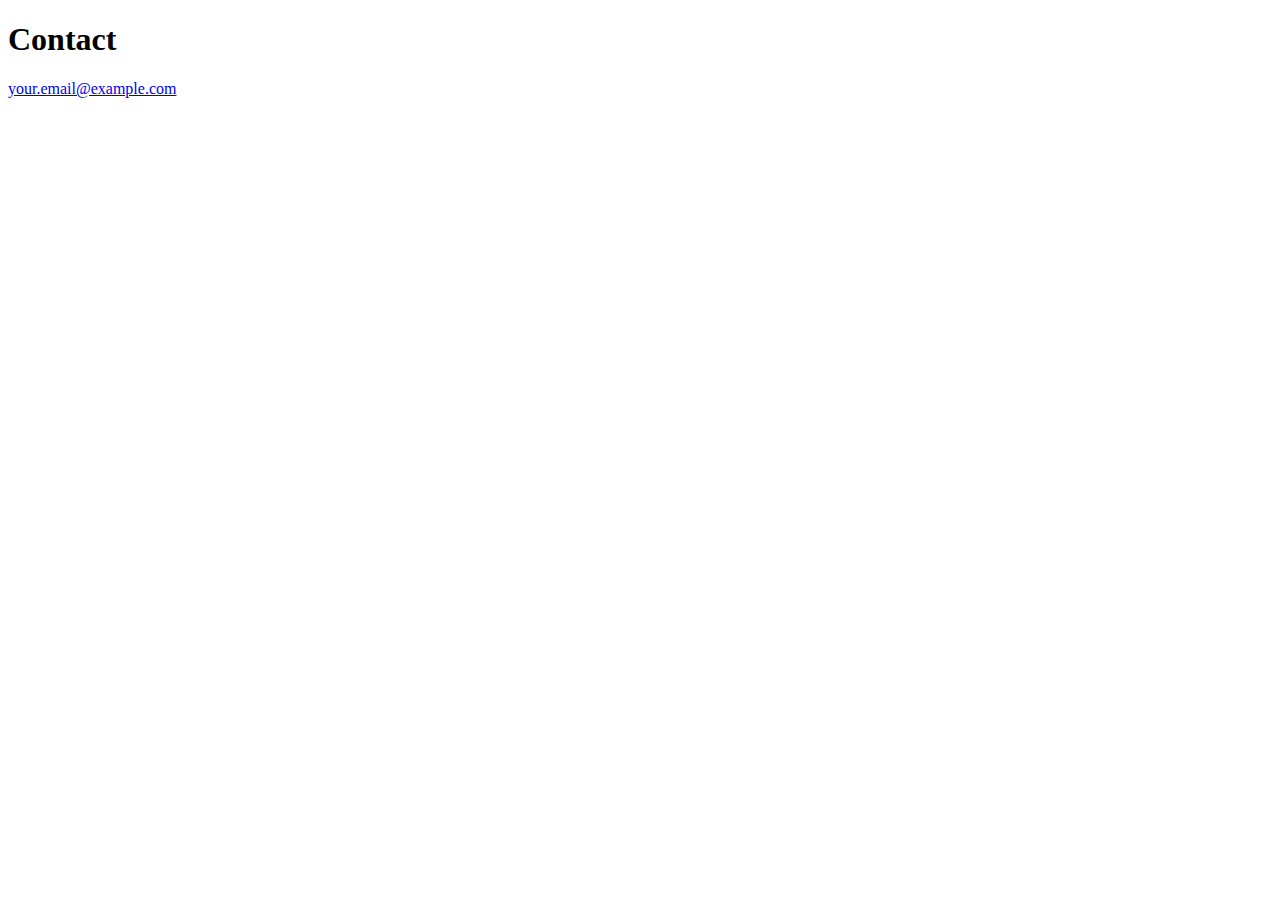
<file: contact.html>
<!DOCTYPE html>
<html lang="en">
<head>
    <meta charset="UTF-8">
    <title>Contact</title>
</head>
<body>
    <h1>Contact</h1>
    <p>
        <a href="mailto:your.email@example.com">your.email@example.com</a>
    </p>
</body>
</html>
</file>
